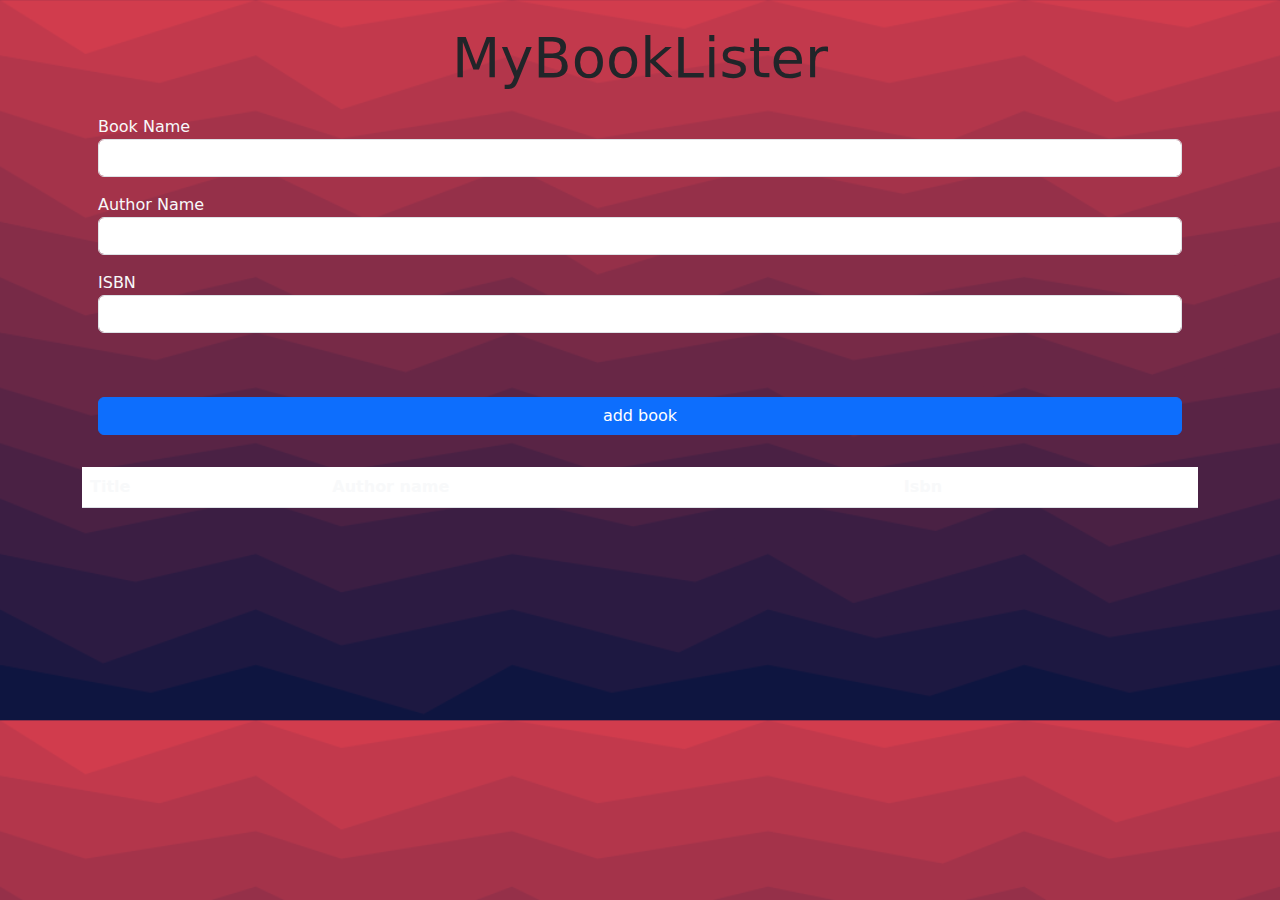
<file: Book-Lister/index.html>
<!DOCTYPE html>
<html lang="en">
<head>
    <meta charset="UTF-8">
    <meta http-equiv="X-UA-Compatible" content="IE=edge">
    <meta name="viewport" content="width=device-width, initial-scale=1.0">
    <title>bookLister</title>
    <link rel="stylesheet" href="	https://cdn.jsdelivr.net/npm/bootstrap@5.3.0-alpha1/dist/css/bootstrap.min.css">
    <link rel="stylesheet" href="app.css">
</head>
<body>
    <div class="container mt-4" id="container">
        <h1 class="display-4 text-center">MyBookLister</h1>
        <form id="book-form" class="p-3">
            <div class="form-group">
                <label for="title" class="text-light">Book Name</label>
                <input type="text" class="form-control mb-3" id="title">
            </div>
            <div class="form-group">
                <label for="author" class="text-light">Author Name</label>
                <input type="text" class="form-control mb-3" id="author">
            </div>
            <div class="form-group">
                <label for="isbn" class="text-light">ISBN</label>
                <input type="text" class="form-control mb-3" id="isbn">
            </div>
            <div class="d-grid">
                <input type="submit" value="add book" class="btn btn-primary mt-5">
            </div>
        </form>
        <table class="table table-striped mt-3">
            <thead>
                <tr>
                    <th class="text-light">Title</th>
                    <th class="text-light">Author name</th>
                    <th class="text-light">Isbn</th>
                    <th>  </th>
                </tr>
            </thead>
            <tbody id="book-list"></tbody>
        </table>
    </div>



    
    <script src="https://cdn.jsdelivr.net/npm/bootstrap@5.3.0-alpha1/dist/js/bootstrap.bundle.min.js"></script>
    <script src="app.js"></script>
</body>
</html>
</file>
<file: Book-Lister/app.css>
body{
    background-image: url("peak_background.png");
    background-size: cover;
}
container{
    background-color: none;
}
</file>
